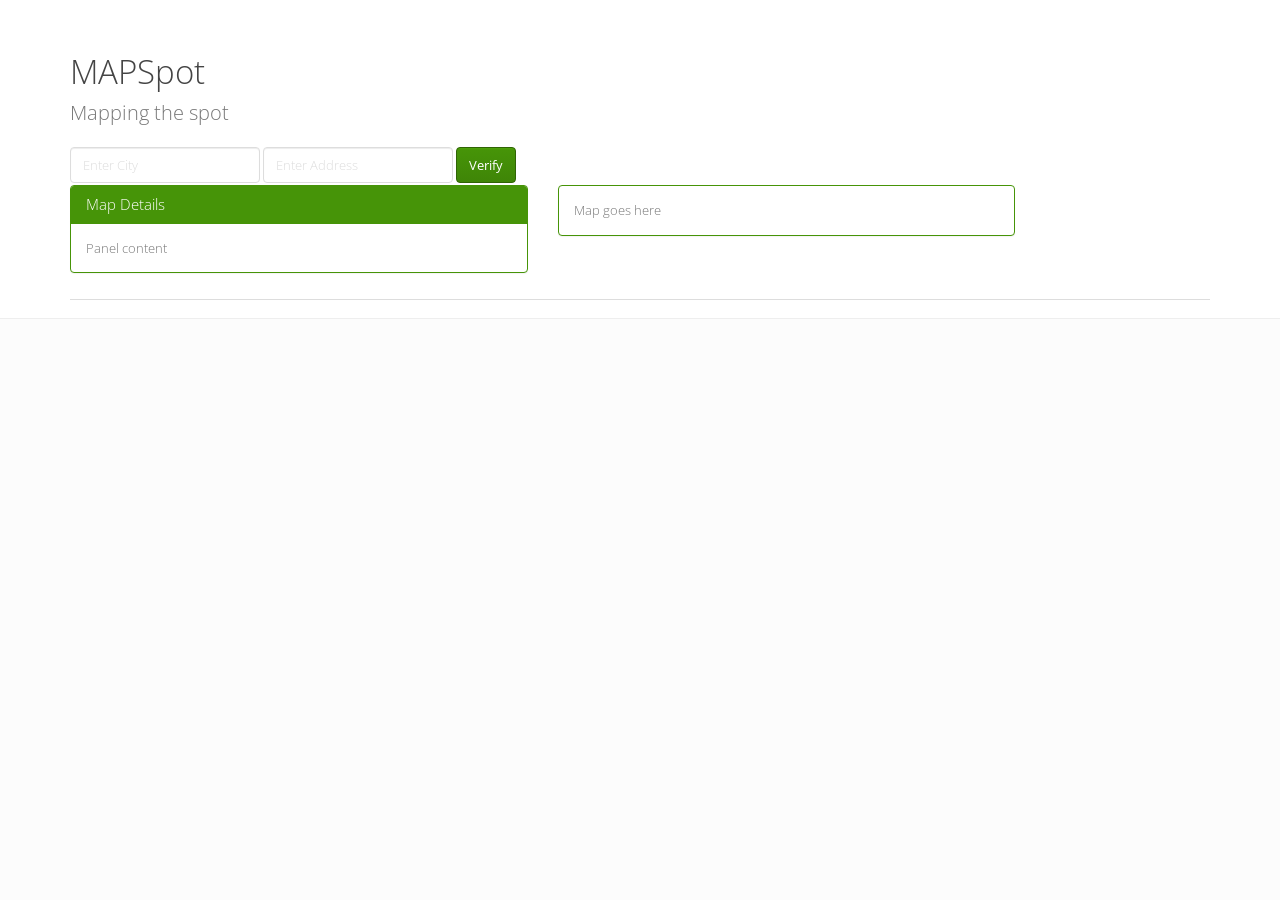
<file: index.html>
﻿<!DOCTYPE html>
<html xmlns="http://www.w3.org/1999/xhtml">
<head>
    <title>MAPSpot</title>
    <!--    <link href="css/bootstrap.css" rel="stylesheet" />-->
    <link href="css/bootstrap.min.css" rel="stylesheet" />
    <link href="css/main.css" rel="stylesheet" />
</head>
<body class="an">
    <div class="navbar navbar-default navbar-fixed-top">
        <div class="container">
            <div class="page-header" id="banner">

                <div class="row">
                    <div class="col-lg-8 col-md-7 col-sm-6">
                        <h1>MAPSpot</h1>
                        <p class="lead">Mapping the spot</p>
                    </div>
                </div>
                
                <div class="row">
                    <form class="navbar-form navbar-left" role="search">
                        <div class="form-group">
                            <input type="text" class="form-control" placeholder="Enter City" />
                            <input type="text" class="form-control" placeholder="Enter Address" />
                        </div>
                        <a href="#" class="btn btn-success">Verify </a>

                    </form>
                </div>

                <div class="row">
                    <div class="col-md-5">
                        <div class="panel panel-success">
                            <div class="panel-heading">
                                <h3 class="panel-title">Map Details</h3>
                            </div>
                            <div class="panel-body">
                                Panel content
                            </div>
                        </div>
                    </div>
                    <div class="col-md-5">

                        <div class="panel panel-success">
                            <div class="panel-body">
                                Map goes here
                            </div>
                        </div>

                    </div>
                </div>
            </div>
        </div>
    </div>
</body>
</html>
</file>
<file: css/main.css>
﻿#map-canvas {
    height: 500px;
    width: 500px;
    margin: 0px;
    padding: 0px
}
</file>
